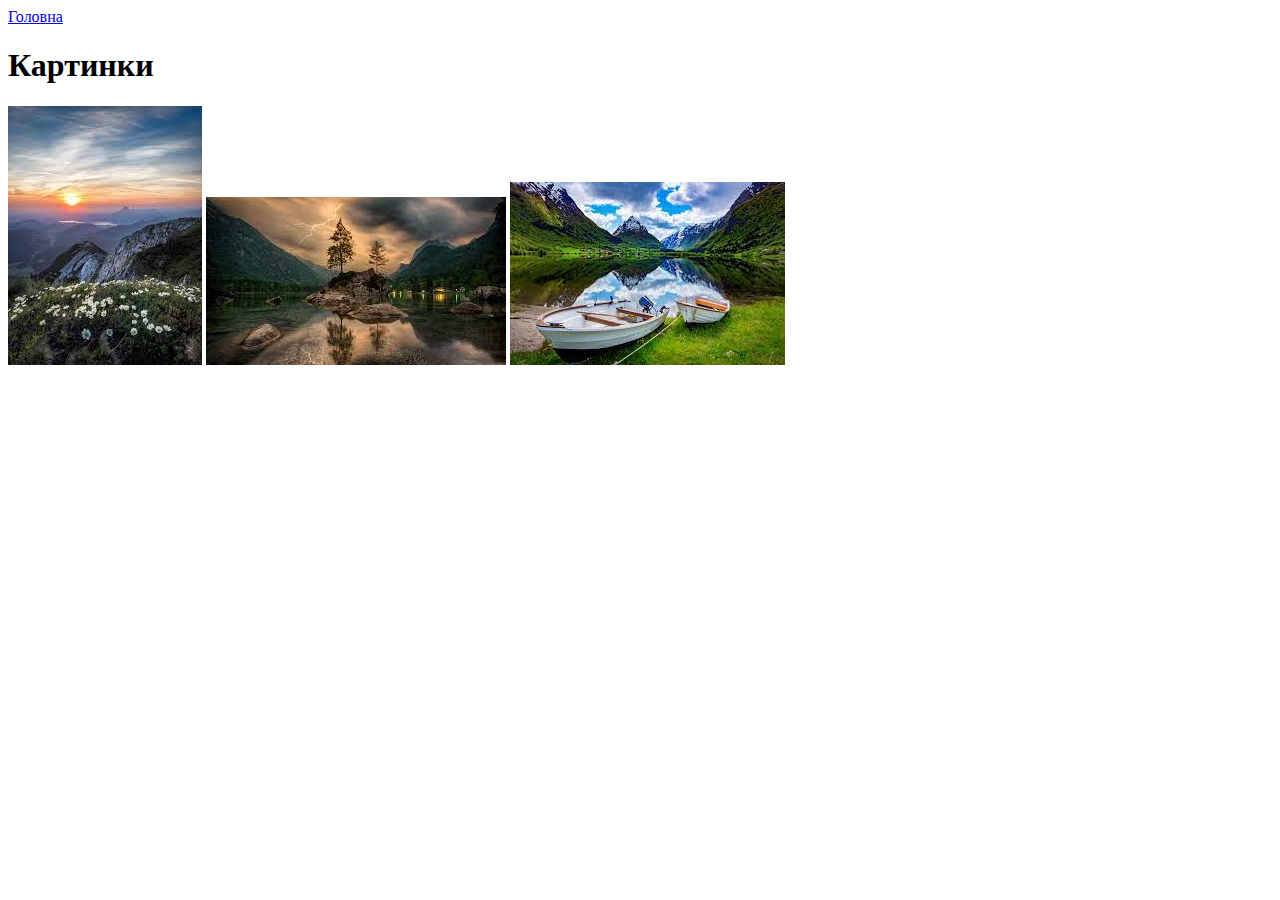
<file: gallery.html>
<!DOCTYPE html>
<html lang="uk">

<head>
    <meta charset="UTF-8">
    <meta name="viewport" content="width=device-width, initial-scale=1.0">
    <title>Random pictures</title>
</head>

<body>
    <header>
        <nav>
            <a href="./index.html">Головна</a>
        </nav>
    </header>
    <main>
        <section>
            <h1>Картинки</h1>
            <img src="./images/nature1.jpg" alt="nature_1">
            <img src="./images/nature2.jpg" alt="nature_2">
            <img src="./images/nature3.jpg" alt="nature_3">
        </section>
    </main>
    <footer></footer>
</body>

</html>
</file>
